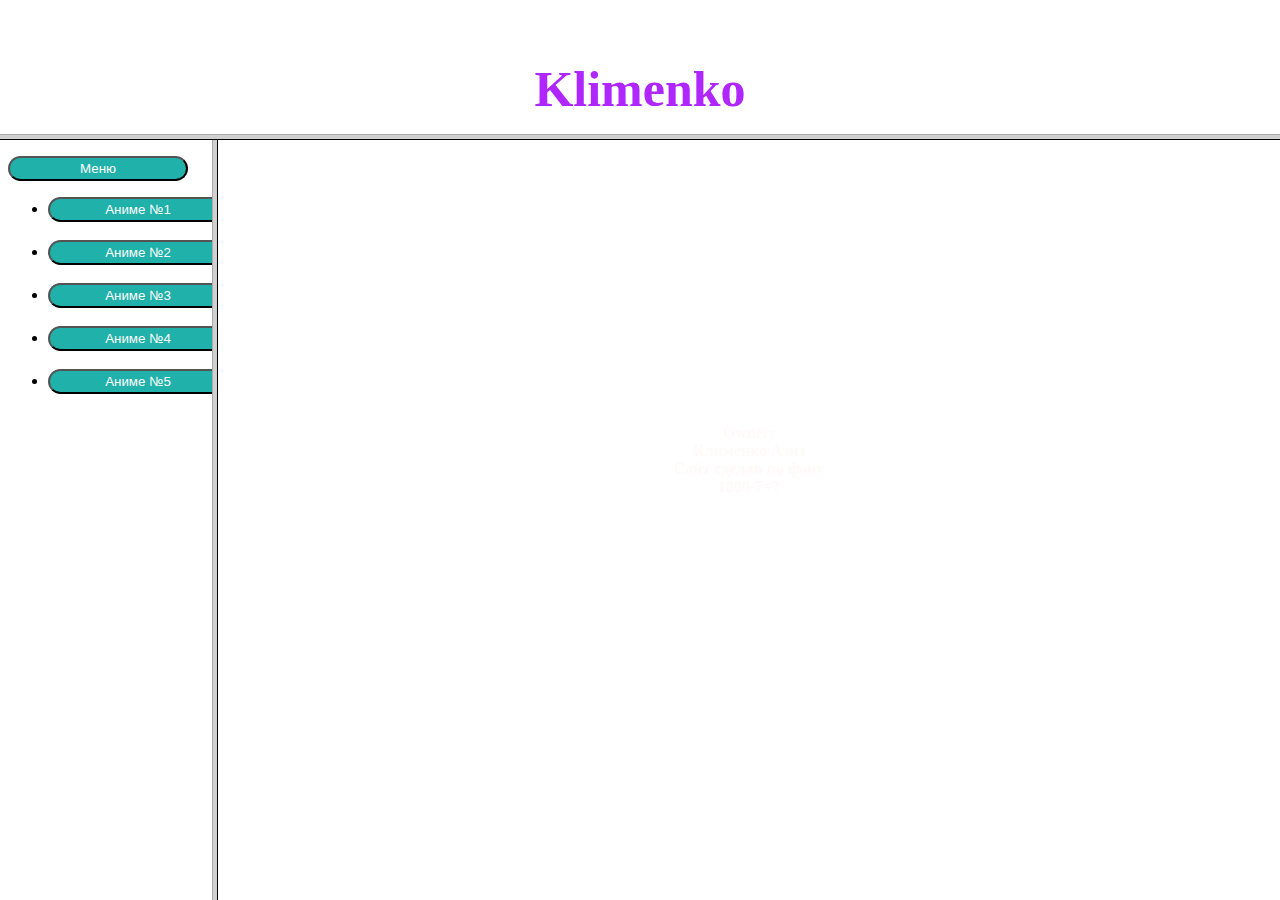
<file: index.html>
<!DOCTYPE html>
<html>
<head>
    <meta http-equiv="Content-Type" content="text/html; charset=utf-8">
    <title>MILLION DOLLAR KLIMENKO: CLOWN</title>
</head>

<frameset rows="15%,85%">
    <frame src="atribute\top.html" name= "topframe" scrolling= "no" noresize>

<frameset cols="15%,75%">
    <frame src="atribute\menu.html" name= "menuframe" scrolling= "yes" noresize>
    <frame src="atribute\content.html" name= "contentframe" scrolling= "yes" noresize>
</frameset>
</frameset>
</html>
</file>
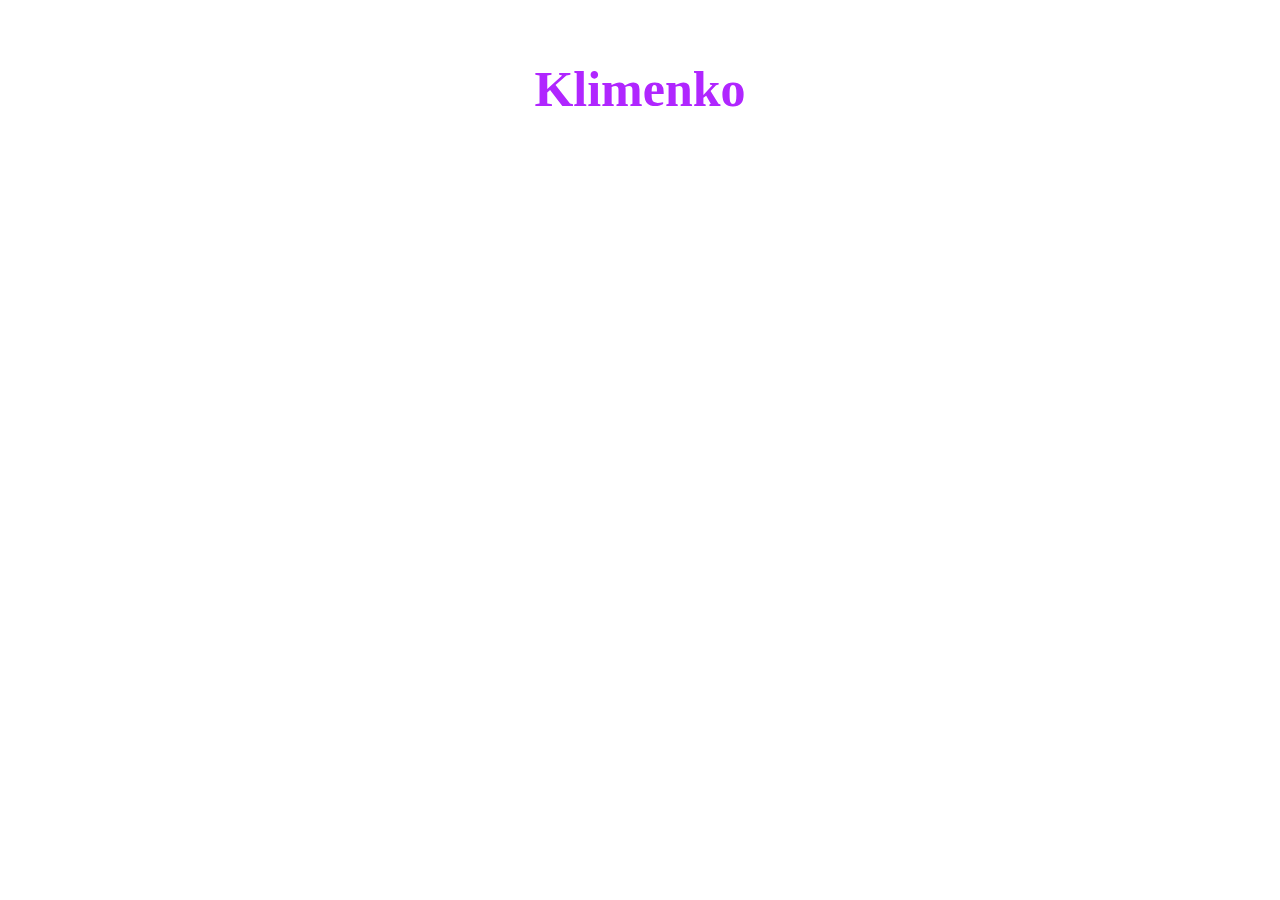
<file: atribute/top.html>
<!DOCTYPE html>
<html>
<head>
    <meta http-equiv="Content-Type" content="text/html; charset=utf-8">
    <title>Klimenko</title>
    <link rel="stylesheet" type="text/css" href="style.css">
</head>
<body class="top" background="UK-flag_1920x1080.jpg"><br>
    <center><h1 style="color: #B026FF; font-size: 50px;">Klimenko</h1></center>
</body>
</html>
</file>
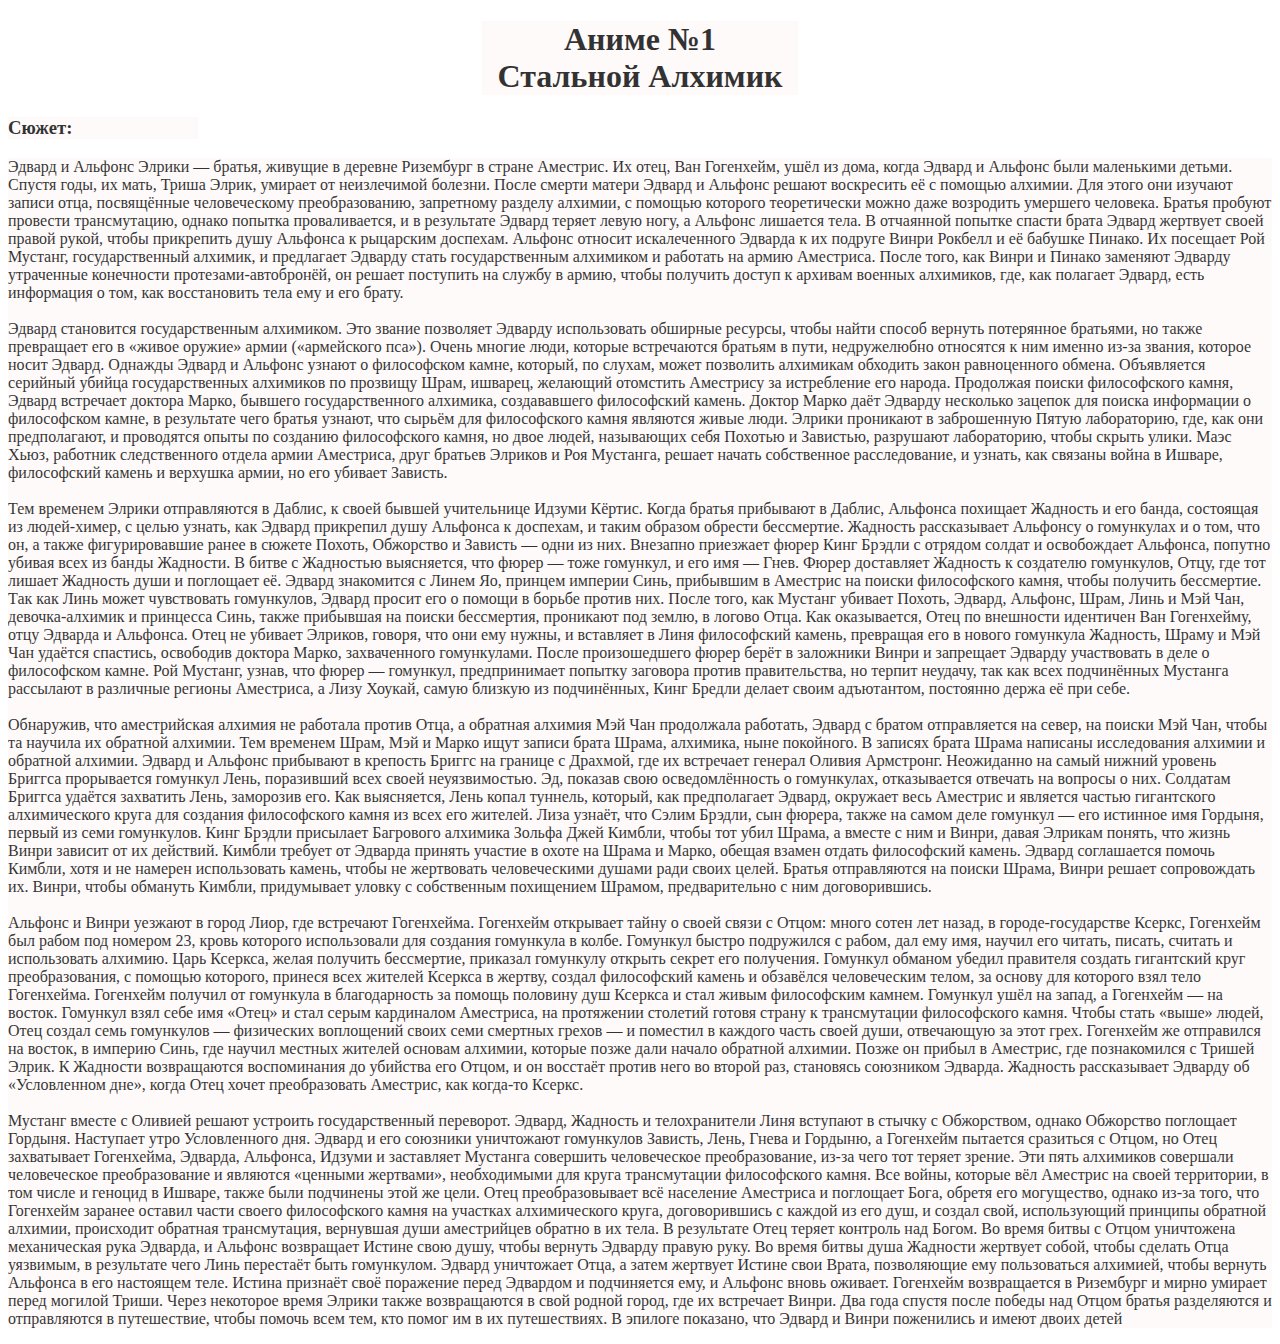
<file: atribute/anime/anime1.html>
<!DOCTYPE html>
<html>
<head>
	<meta charset="utf-8">
	<meta name="viewport" content="width=device-width, initial-scale=1">
	<title>Аниме №1</title>
	<link rel="stylesheet" type="text/css" href="animecss\animecss.css">
</head>
<body>
	<center><h1 style="color: black; width: 25%">Аниме №1<br>Стальной Алхимик</h1></center>
	<h3>Сюжет:</h3><p>Эдвард и Альфонс Элрики — братья, живущие в деревне Ризембург в стране Аместрис. Их отец, Ван Гогенхейм, ушёл из дома, когда Эдвард и Альфонс были маленькими детьми. Спустя годы, их мать, Триша Элрик, умирает от неизлечимой болезни. После смерти матери Эдвард и Альфонс решают воскресить её с помощью алхимии. Для этого они изучают записи отца, посвящённые человеческому преобразованию, запретному разделу алхимии, с помощью которого теоретически можно даже возродить умершего человека. Братья пробуют провести трансмутацию, однако попытка проваливается, и в результате Эдвард теряет левую ногу, а Альфонс лишается тела. В отчаянной попытке спасти брата Эдвард жертвует своей правой рукой, чтобы прикрепить душу Альфонса к рыцарским доспехам. Альфонс относит искалеченного Эдварда к их подруге Винри Рокбелл и её бабушке Пинако. Их посещает Рой Мустанг, государственный алхимик, и предлагает Эдварду стать государственным алхимиком и работать на армию Аместриса. После того, как Винри и Пинако заменяют Эдварду утраченные конечности протезами-автобронёй, он решает поступить на службу в армию, чтобы получить доступ к архивам военных алхимиков, где, как полагает Эдвард, есть информация о том, как восстановить тела ему и его брату.<br><br>
	Эдвард становится государственным алхимиком. Это звание позволяет Эдварду использовать обширные ресурсы, чтобы найти способ вернуть потерянное братьями, но также превращает его в «живое оружие» армии («армейского пса»). Очень многие люди, которые встречаются братьям в пути, недружелюбно относятся к ним именно из-за звания, которое носит Эдвард. Однажды Эдвард и Альфонс узнают о философском камне, который, по слухам, может позволить алхимикам обходить закон равноценного обмена. Объявляется серийный убийца государственных алхимиков по прозвищу Шрам, ишварец, желающий отомстить Аместрису за истребление его народа. Продолжая поиски философского камня, Эдвард встречает доктора Марко, бывшего государственного алхимика, создававшего философский камень. Доктор Марко даёт Эдварду несколько зацепок для поиска информации о философском камне, в результате чего братья узнают, что сырьём для философского камня являются живые люди. Элрики проникают в заброшенную Пятую лабораторию, где, как они предполагают, и проводятся опыты по созданию философского камня, но двое людей, называющих себя Похотью и Завистью, разрушают лабораторию, чтобы скрыть улики. Маэс Хьюз, работник следственного отдела армии Аместриса, друг братьев Элриков и Роя Мустанга, решает начать собственное расследование, и узнать, как связаны война в Ишваре, философский камень и верхушка армии, но его убивает Зависть.<br><br>
	Тем временем Элрики отправляются в Даблис, к своей бывшей учительнице Идзуми Кёртис. Когда братья прибывают в Даблис, Альфонса похищает Жадность и его банда, состоящая из людей-химер, с целью узнать, как Эдвард прикрепил душу Альфонса к доспехам, и таким образом обрести бессмертие. Жадность рассказывает Альфонсу о гомункулах и о том, что он, а также фигурировавшие ранее в сюжете Похоть, Обжорство и Зависть — одни из них. Внезапно приезжает фюрер Кинг Брэдли с отрядом солдат и освобождает Альфонса, попутно убивая всех из банды Жадности. В битве с Жадностью выясняется, что фюрер — тоже гомункул, и его имя — Гнев. Фюрер доставляет Жадность к создателю гомункулов, Отцу, где тот лишает Жадность души и поглощает её. Эдвард знакомится с Линем Яо, принцем империи Синь, прибывшим в Аместрис на поиски философского камня, чтобы получить бессмертие. Так как Линь может чувствовать гомункулов, Эдвард просит его о помощи в борьбе против них. После того, как Мустанг убивает Похоть, Эдвард, Альфонс, Шрам, Линь и Мэй Чан, девочка-алхимик и принцесса Синь, также прибывшая на поиски бессмертия, проникают под землю, в логово Отца. Как оказывается, Отец по внешности идентичен Ван Гогенхейму, отцу Эдварда и Альфонса. Отец не убивает Элриков, говоря, что они ему нужны, и вставляет в Линя философский камень, превращая его в нового гомункула Жадность, Шраму и Мэй Чан удаётся спастись, освободив доктора Марко, захваченного гомункулами. После произошедшего фюрер берёт в заложники Винри и запрещает Эдварду участвовать в деле о философском камне. Рой Мустанг, узнав, что фюрер — гомункул, предпринимает попытку заговора против правительства, но терпит неудачу, так как всех подчинённых Мустанга рассылают в различные регионы Аместриса, а Лизу Хоукай, самую близкую из подчинённых, Кинг Бредли делает своим адъютантом, постоянно держа её при себе.<br><br>Обнаружив, что аместрийская алхимия не работала против Отца, а обратная алхимия Мэй Чан продолжала работать, Эдвард с братом отправляется на север, на поиски Мэй Чан, чтобы та научила их обратной алхимии. Тем временем Шрам, Мэй и Марко ищут записи брата Шрама, алхимика, ныне покойного. В записях брата Шрама написаны исследования алхимии и обратной алхимии. Эдвард и Альфонс прибывают в крепость Бриггс на границе с Драхмой, где их встречает генерал Оливия Армстронг. Неожиданно на самый нижний уровень Бриггса прорывается гомункул Лень, поразивший всех своей неуязвимостью. Эд, показав свою осведомлённость о гомункулах, отказывается отвечать на вопросы о них. Солдатам Бриггса удаётся захватить Лень, заморозив его. Как выясняется, Лень копал туннель, который, как предполагает Эдвард, окружает весь Аместрис и является частью гигантского алхимического круга для создания философского камня из всех его жителей. Лиза узнаёт, что Сэлим Брэдли, сын фюрера, также на самом деле гомункул — его истинное имя Гордыня, первый из семи гомункулов. Кинг Брэдли присылает Багрового алхимика Зольфа Джей Кимбли, чтобы тот убил Шрама, а вместе с ним и Винри, давая Элрикам понять, что жизнь Винри зависит от их действий. Кимбли требует от Эдварда принять участие в охоте на Шрама и Марко, обещая взамен отдать философский камень. Эдвард соглашается помочь Кимбли, хотя и не намерен использовать камень, чтобы не жертвовать человеческими душами ради своих целей. Братья отправляются на поиски Шрама, Винри решает сопровождать их. Винри, чтобы обмануть Кимбли, придумывает уловку с собственным похищением Шрамом, предварительно с ним договорившись.<br><br>
	Альфонс и Винри уезжают в город Лиор, где встречают Гогенхейма. Гогенхейм открывает тайну о своей связи с Отцом: много сотен лет назад, в городе-государстве Ксеркс, Гогенхейм был рабом под номером 23, кровь которого использовали для создания гомункула в колбе. Гомункул быстро подружился с рабом, дал ему имя, научил его читать, писать, считать и использовать алхимию. Царь Ксеркса, желая получить бессмертие, приказал гомункулу открыть секрет его получения. Гомункул обманом убедил правителя создать гигантский круг преобразования, с помощью которого, принеся всех жителей Ксеркса в жертву, создал философский камень и обзавёлся человеческим телом, за основу для которого взял тело Гогенхейма. Гогенхейм получил от гомункула в благодарность за помощь половину душ Ксеркса и стал живым философским камнем. Гомункул ушёл на запад, а Гогенхейм — на восток. Гомункул взял себе имя «Отец» и стал серым кардиналом Аместриса, на протяжении столетий готовя страну к трансмутации философского камня. Чтобы стать «выше» людей, Отец создал семь гомункулов — физических воплощений своих семи смертных грехов — и поместил в каждого часть своей души, отвечающую за этот грех. Гогенхейм же отправился на восток, в империю Синь, где научил местных жителей основам алхимии, которые позже дали начало обратной алхимии. Позже он прибыл в Аместрис, где познакомился с Тришей Элрик. К Жадности возвращаются воспоминания до убийства его Отцом, и он восстаёт против него во второй раз, становясь союзником Эдварда. Жадность рассказывает Эдварду об «Условленном дне», когда Отец хочет преобразовать Аместрис, как когда-то Ксеркс.<br><br>
	Мустанг вместе с Оливией решают устроить государственный переворот. Эдвард, Жадность и телохранители Линя вступают в стычку с Обжорством, однако Обжорство поглощает Гордыня. Наступает утро Условленного дня. Эдвард и его союзники уничтожают гомункулов Зависть, Лень, Гнева и Гордыню, а Гогенхейм пытается сразиться с Отцом, но Отец захватывает Гогенхейма, Эдварда, Альфонса, Идзуми и заставляет Мустанга совершить человеческое преобразование, из-за чего тот теряет зрение. Эти пять алхимиков совершали человеческое преобразование и являются «ценными жертвами», необходимыми для круга трансмутации философского камня. Все войны, которые вёл Аместрис на своей территории, в том числе и геноцид в Ишваре, также были подчинены этой же цели. Отец преобразовывает всё население Аместриса и поглощает Бога, обретя его могущество, однако из-за того, что Гогенхейм заранее оставил части своего философского камня на участках алхимического круга, договорившись с каждой из его душ, и создал свой, использующий принципы обратной алхимии, происходит обратная трансмутация, вернувшая души аместрийцев обратно в их тела. В результате Отец теряет контроль над Богом. Во время битвы с Отцом уничтожена механическая рука Эдварда, и Альфонс возвращает Истине свою душу, чтобы вернуть Эдварду правую руку. Во время битвы душа Жадности жертвует собой, чтобы сделать Отца уязвимым, в результате чего Линь перестаёт быть гомункулом. Эдвард уничтожает Отца, а затем жертвует Истине свои Врата, позволяющие ему пользоваться алхимией, чтобы вернуть Альфонса в его настоящем теле. Истина признаёт своё поражение перед Эдвардом и подчиняется ему, и Альфонс вновь оживает. Гогенхейм возвращается в Ризембург и мирно умирает перед могилой Триши. Через некоторое время Элрики также возвращаются в свой родной город, где их встречает Винри. Два года спустя после победы над Отцом братья разделяются и отправляются в путешествие, чтобы помочь всем тем, кто помог им в их путешествиях. В эпилоге показано, что Эдвард и Винри поженились и имеют двоих детей</p>
</body>
</html>
</file>
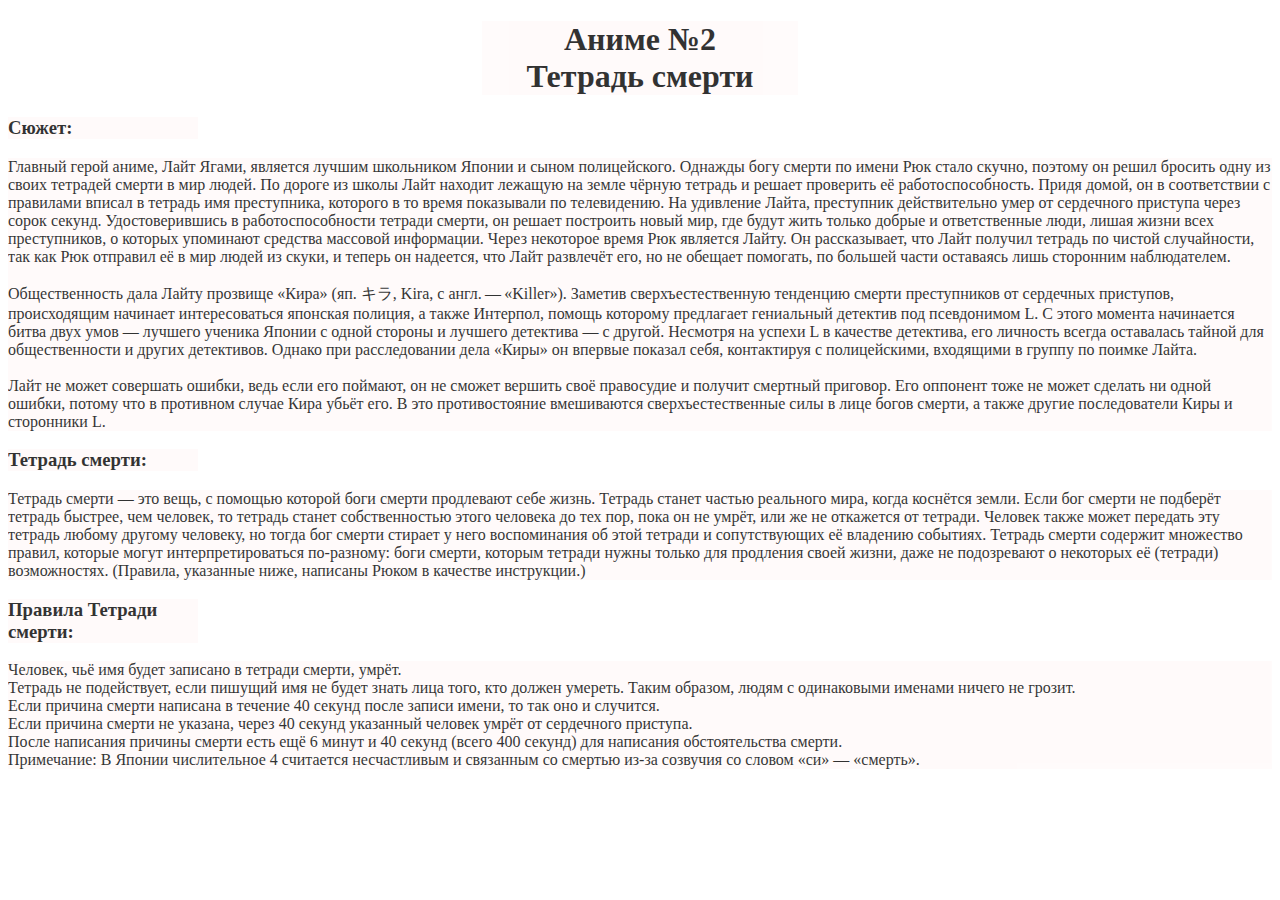
<file: atribute/anime/anime2.html>
<!DOCTYPE html>
<html>
<head>
	<meta charset="utf-8">
	<meta name="viewport" content="width=device-width, initial-scale=1">
	<title>Аниме №2</title>
	<link rel="stylesheet" type="text/css" href="animecss\animecss.css">
</head>
<body>
	<center><h1 style="color: black; width: 25%">Аниме №2<br>Тетрадь смерти</h1></center>
	<h3>Сюжет:</h3><p>Главный герой аниме, Лайт Ягами, является лучшим школьником Японии и сыном полицейского. Однажды богу смерти по имени Рюк стало скучно, поэтому он решил бросить одну из своих тетрадей смерти в мир людей. По дороге из школы Лайт находит лежащую на земле чёрную тетрадь и решает проверить её работоспособность. Придя домой, он в соответствии с правилами вписал в тетрадь имя преступника, которого в то время показывали по телевидению. На удивление Лайта, преступник действительно умер от сердечного приступа через сорок секунд. Удостоверившись в работоспособности тетради смерти, он решает построить новый мир, где будут жить только добрые и ответственные люди, лишая жизни всех преступников, о которых упоминают средства массовой информации. Через некоторое время Рюк является Лайту. Он рассказывает, что Лайт получил тетрадь по чистой случайности, так как Рюк отправил её в мир людей из скуки, и теперь он надеется, что Лайт развлечёт его, но не обещает помогать, по большей части оставаясь лишь сторонним наблюдателем.<br><br>
	Общественность дала Лайту прозвище «Кира» (яп. キラ, Kira, с англ. — «Killer»). Заметив сверхъестественную тенденцию смерти преступников от сердечных приступов, происходящим начинает интересоваться японская полиция, а также Интерпол, помощь которому предлагает гениальный детектив под псевдонимом L. С этого момента начинается битва двух умов — лучшего ученика Японии с одной стороны и лучшего детектива — с другой. Несмотря на успехи L в качестве детектива, его личность всегда оставалась тайной для общественности и других детективов. Однако при расследовании дела «Киры» он впервые показал себя, контактируя с полицейскими, входящими в группу по поимке Лайта.<br><br>
	Лайт не может совершать ошибки, ведь если его поймают, он не сможет вершить своё правосудие и получит смертный приговор. Его оппонент тоже не может сделать ни одной ошибки, потому что в противном случае Кира убьёт его. В это противостояние вмешиваются сверхъестественные силы в лице богов смерти, а также другие последователи Киры и сторонники L.</p>
	<h3>Тетрадь смерти:</h3><p>Тетрадь смерти — это вещь, с помощью которой боги смерти продлевают себе жизнь. Тетрадь станет частью реального мира, когда коснётся земли. Если бог смерти не подберёт тетрадь быстрее, чем человек, то тетрадь станет собственностью этого человека до тех пор, пока он не умрёт, или же не откажется от тетради. Человек также может передать эту тетрадь любому другому человеку, но тогда бог смерти стирает у него воспоминания об этой тетради и сопутствующих её владению событиях. Тетрадь смерти содержит множество правил, которые могут интерпретироваться по-разному: боги смерти, которым тетради нужны только для продления своей жизни, даже не подозревают о некоторых её (тетради) возможностях. (Правила, указанные ниже, написаны Рюком в качестве инструкции.)</p>
	<h3>Правила Тетради смерти:</h3>
	<p>Человек, чьё имя будет записано в тетради смерти, умрёт.<br>
	Тетрадь не подействует, если пишущий имя не будет знать лица того, кто должен умереть. Таким образом, людям с одинаковыми именами ничего не грозит.<br>
	Если причина смерти написана в течение 40 секунд после записи имени, то так оно и случится.<br>
	Если причина смерти не указана, через 40 секунд указанный человек умрёт от сердечного приступа.<br>
	После написания причины смерти есть ещё 6 минут и 40 секунд (всего 400 секунд) для написания обстоятельства смерти.<br>
	Примечание: В Японии числительное 4 считается несчастливым и связанным со смертью из-за созвучия со словом «си» — «смерть».</p>
</body>
</html>
</file>
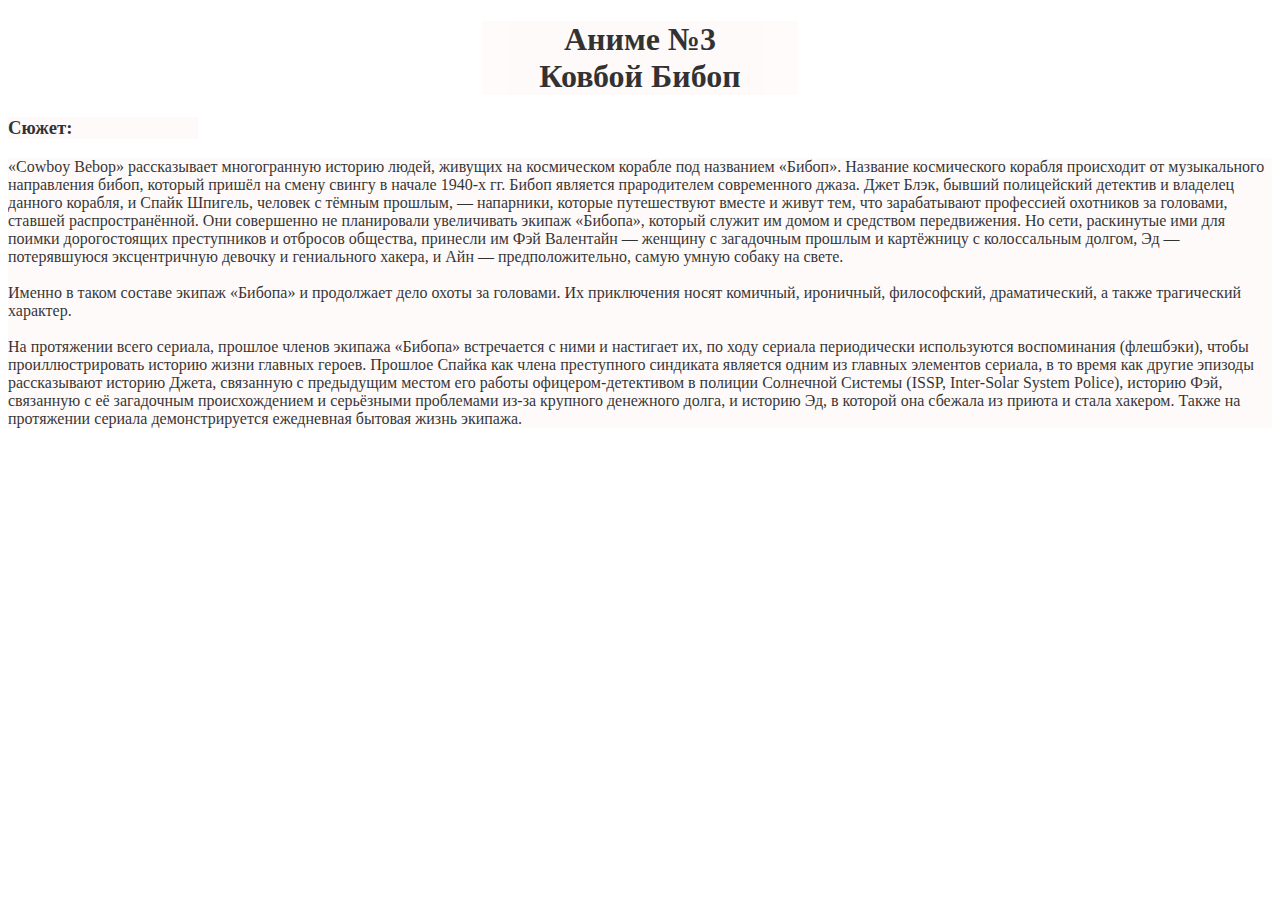
<file: atribute/anime/anime3.html>
<!DOCTYPE html>
<html>
<head>
	<meta charset="utf-8">
	<meta name="viewport" content="width=device-width, initial-scale=1">
	<title>Аниме №3</title>
	<link rel="stylesheet" type="text/css" href="animecss\animecss.css">
</head>
<body>
	<center><h1 style="color: black; width: 25%">Аниме №3<br>Ковбой Бибоп</h1></center>
	<h3>Сюжет:</h3><p>«Cowboy Bebop» рассказывает многогранную историю людей, живущих на космическом корабле под названием «Бибоп». Название космического корабля происходит от музыкального направления бибоп, который пришёл на смену свингу в начале 1940-х гг. Бибоп является прародителем современного джаза. Джет Блэк, бывший полицейский детектив и владелец данного корабля, и Спайк Шпигель, человек с тёмным прошлым, — напарники, которые путешествуют вместе и живут тем, что зарабатывают профессией охотников за головами, ставшей распространённой. Они совершенно не планировали увеличивать экипаж «Бибопа», который служит им домом и средством передвижения. Но сети, раскинутые ими для поимки дорогостоящих преступников и отбросов общества, принесли им Фэй Валентайн — женщину с загадочным прошлым и картёжницу с колоссальным долгом, Эд — потерявшуюся эксцентричную девочку и гениального хакера, и Айн — предположительно, самую умную собаку на свете.<br><br>
	Именно в таком составе экипаж «Бибопа» и продолжает дело охоты за головами. Их приключения носят комичный, ироничный, философский, драматический, а также трагический характер.<br><br>
	На протяжении всего сериала, прошлое членов экипажа «Бибопа» встречается с ними и настигает их, по ходу сериала периодически используются воспоминания (флешбэки), чтобы проиллюстрировать историю жизни главных героев. Прошлое Спайка как члена преступного синдиката является одним из главных элементов сериала, в то время как другие эпизоды рассказывают историю Джета, связанную с предыдущим местом его работы офицером-детективом в полиции Солнечной Системы (ISSP, Inter-Solar System Police), историю Фэй, связанную с её загадочным происхождением и серьёзными проблемами из-за крупного денежного долга, и историю Эд, в которой она сбежала из приюта и стала хакером. Также на протяжении сериала демонстрируется ежедневная бытовая жизнь экипажа.</p>
</body>
</html>
</file>
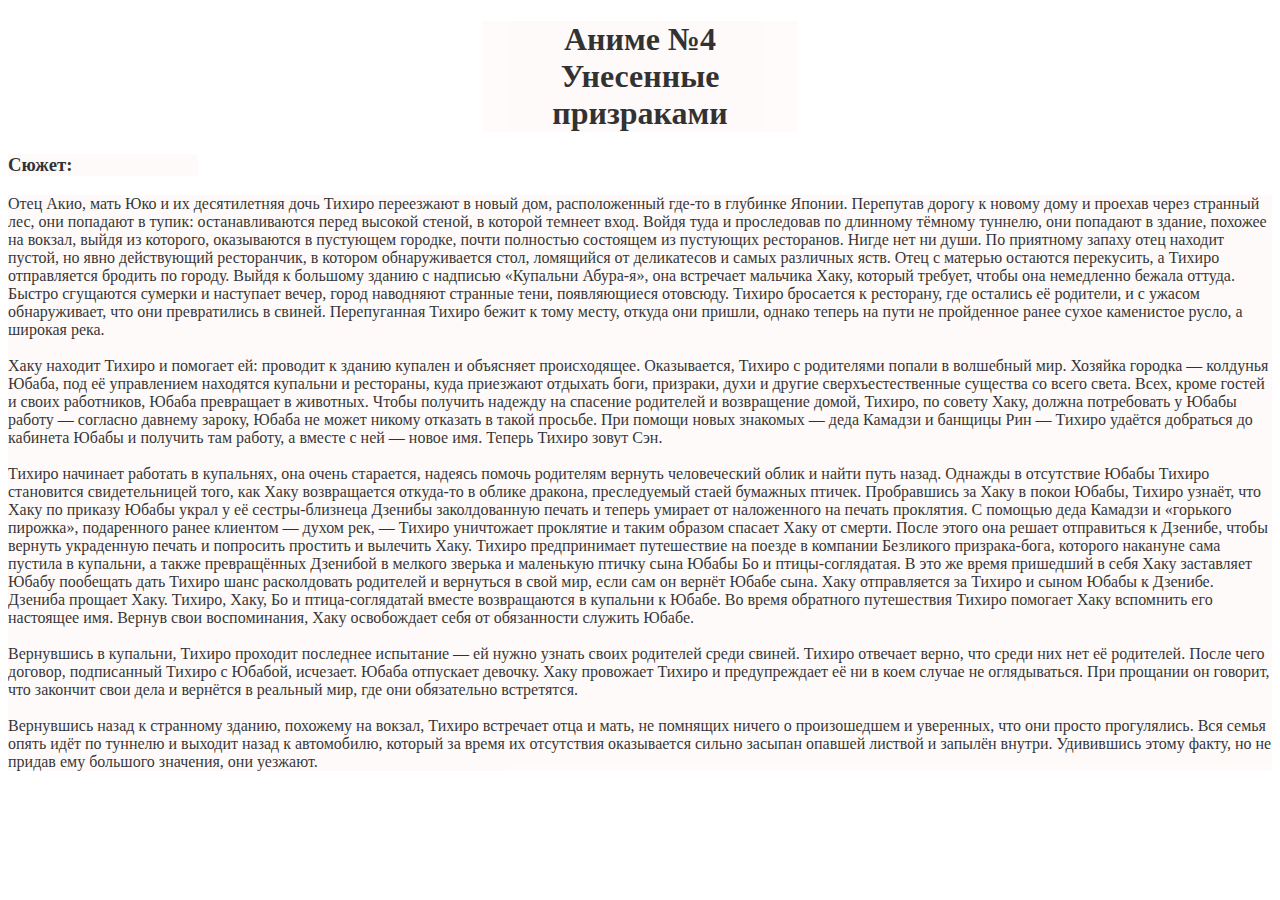
<file: atribute/anime/anime4.html>
<!DOCTYPE html>
<html>
<head>
	<meta charset="utf-8">
	<meta name="viewport" content="width=device-width, initial-scale=1">
	<title>Аниме №4</title>
	<link rel="stylesheet" type="text/css" href="animecss\animecss.css">
</head>
<body>
	<center><h1 style="color: black; width: 25%">Аниме №4<br>Унесенные призраками</h1></center>
	<h3>Сюжет:</h3><p>Отец Акио, мать Юко и их десятилетняя дочь Тихиро переезжают в новый дом, расположенный где-то в глубинке Японии. Перепутав дорогу к новому дому и проехав через странный лес, они попадают в тупик: останавливаются перед высокой стеной, в которой темнеет вход. Войдя туда и проследовав по длинному тёмному туннелю, они попадают в здание, похожее на вокзал, выйдя из которого, оказываются в пустующем городке, почти полностью состоящем из пустующих ресторанов. Нигде нет ни души. По приятному запаху отец находит пустой, но явно действующий ресторанчик, в котором обнаруживается стол, ломящийся от деликатесов и самых различных яств. Отец с матерью остаются перекусить, а Тихиро отправляется бродить по городу. Выйдя к большому зданию с надписью «Купальни Абура-я», она встречает мальчика Хаку, который требует, чтобы она немедленно бежала оттуда. Быстро сгущаются сумерки и наступает вечер, город наводняют странные тени, появляющиеся отовсюду. Тихиро бросается к ресторану, где остались её родители, и с ужасом обнаруживает, что они превратились в свиней. Перепуганная Тихиро бежит к тому месту, откуда они пришли, однако теперь на пути не пройденное ранее сухое каменистое русло, а широкая река.<br><br>
	Хаку находит Тихиро и помогает ей: проводит к зданию купален и объясняет происходящее. Оказывается, Тихиро с родителями попали в волшебный мир. Хозяйка городка — колдунья Юбаба, под её управлением находятся купальни и рестораны, куда приезжают отдыхать боги, призраки, духи и другие сверхъестественные существа со всего света. Всех, кроме гостей и своих работников, Юбаба превращает в животных. Чтобы получить надежду на спасение родителей и возвращение домой, Тихиро, по совету Хаку, должна потребовать у Юбабы работу — согласно давнему зароку, Юбаба не может никому отказать в такой просьбе. При помощи новых знакомых — деда Камадзи и банщицы Рин — Тихиро удаётся добраться до кабинета Юбабы и получить там работу, а вместе с ней — новое имя. Теперь Тихиро зовут Сэн.<br><br>
	Тихиро начинает работать в купальнях, она очень старается, надеясь помочь родителям вернуть человеческий облик и найти путь назад. Однажды в отсутствие Юбабы Тихиро становится свидетельницей того, как Хаку возвращается откуда-то в облике дракона, преследуемый стаей бумажных птичек. Пробравшись за Хаку в покои Юбабы, Тихиро узнаёт, что Хаку по приказу Юбабы украл у её сестры-близнеца Дзенибы заколдованную печать и теперь умирает от наложенного на печать проклятия. С помощью деда Камадзи и «горького пирожка», подаренного ранее клиентом — духом рек, — Тихиро уничтожает проклятие и таким образом спасает Хаку от смерти. После этого она решает отправиться к Дзенибе, чтобы вернуть украденную печать и попросить простить и вылечить Хаку. Тихиро предпринимает путешествие на поезде в компании Безликого призрака-бога, которого накануне сама пустила в купальни, а также превращённых Дзенибой в мелкого зверька и маленькую птичку сына Юбабы Бо и птицы-соглядатая. В это же время пришедший в себя Хаку заставляет Юбабу пообещать дать Тихиро шанс расколдовать родителей и вернуться в свой мир, если сам он вернёт Юбабе сына. Хаку отправляется за Тихиро и сыном Юбабы к Дзенибе. Дзениба прощает Хаку. Тихиро, Хаку, Бо и птица-соглядатай вместе возвращаются в купальни к Юбабе. Во время обратного путешествия Тихиро помогает Хаку вспомнить его настоящее имя. Вернув свои воспоминания, Хаку освобождает себя от обязанности служить Юбабе.<br><br>
	Вернувшись в купальни, Тихиро проходит последнее испытание — ей нужно узнать своих родителей среди свиней. Тихиро отвечает верно, что среди них нет её родителей. После чего договор, подписанный Тихиро с Юбабой, исчезает. Юбаба отпускает девочку. Хаку провожает Тихиро и предупреждает её ни в коем случае не оглядываться. При прощании он говорит, что закончит свои дела и вернётся в реальный мир, где они обязательно встретятся.<br><br>
	Вернувшись назад к странному зданию, похожему на вокзал, Тихиро встречает отца и мать, не помнящих ничего о произошедшем и уверенных, что они просто прогулялись. Вся семья опять идёт по туннелю и выходит назад к автомобилю, который за время их отсутствия оказывается сильно засыпан опавшей листвой и запылён внутри. Удивившись этому факту, но не придав ему большого значения, они уезжают.</p>
</body>
</html>
</file>
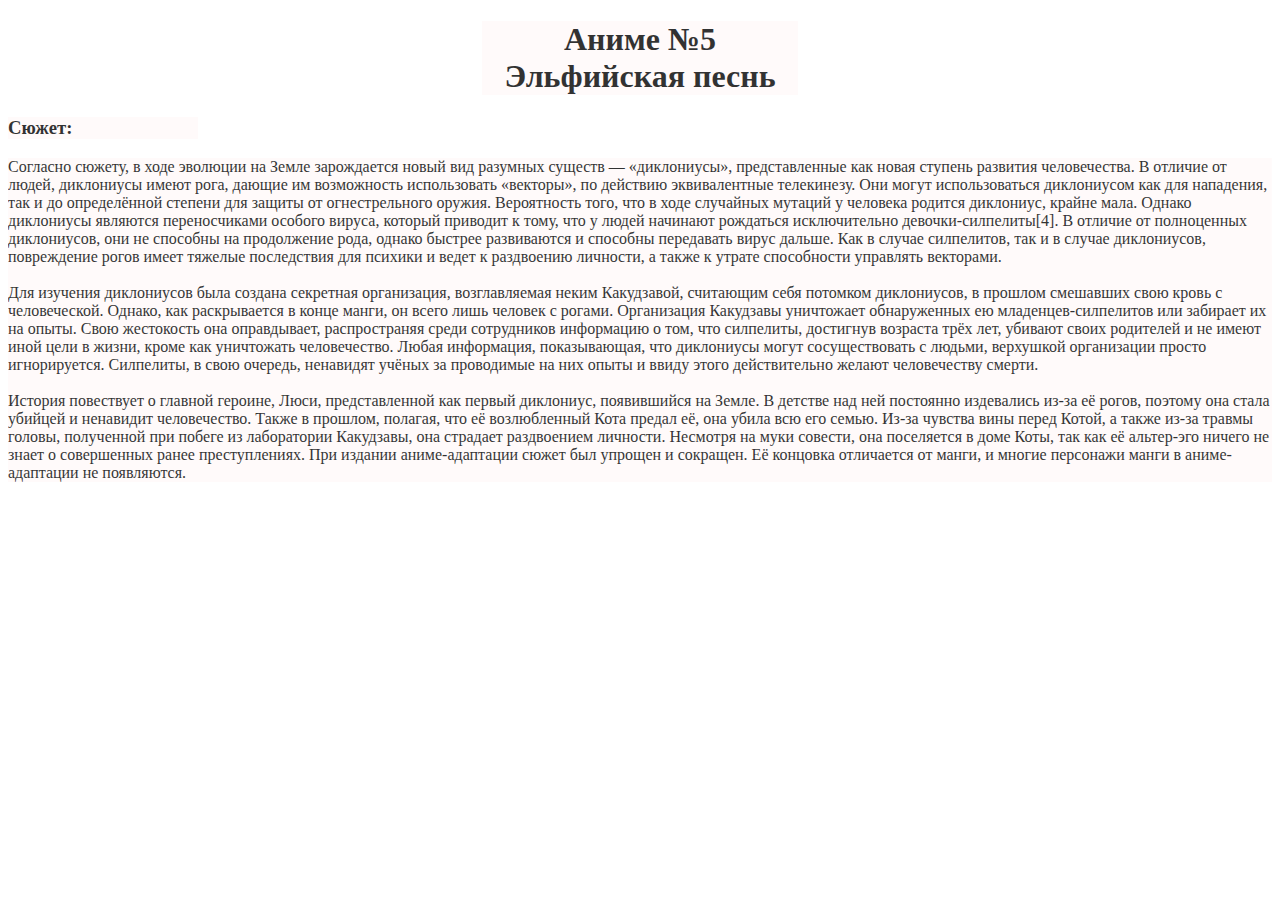
<file: atribute/anime/anime5.html>
<!DOCTYPE html>
<html>
<head>
	<meta charset="utf-8">
	<meta name="viewport" content="width=device-width, initial-scale=1">
	<title>Аниме №5</title>
	<link rel="stylesheet" type="text/css" href="animecss\animecss.css">
</head>
<body>
	<center><h1 style="color: black; width: 25%">Аниме №5<br>Эльфийская песнь</h1></center>
	<h3>Сюжет:</h3><p>Согласно сюжету, в ходе эволюции на Земле зарождается новый вид разумных существ — «диклониусы», представленные как новая ступень развития человечества. В отличие от людей, диклониусы имеют рога, дающие им возможность использовать «векторы», по действию эквивалентные телекинезу. Они могут использоваться диклониусом как для нападения, так и до определённой степени для защиты от огнестрельного оружия. Вероятность того, что в ходе случайных мутаций у человека родится диклониус, крайне мала. Однако диклониусы являются переносчиками особого вируса, который приводит к тому, что у людей начинают рождаться исключительно девочки-силпелиты[4]. В отличие от полноценных диклониусов, они не способны на продолжение рода, однако быстрее развиваются и способны передавать вирус дальше. Как в случае силпелитов, так и в случае диклониусов, повреждение рогов имеет тяжелые последствия для психики и ведет к раздвоению личности, а также к утрате способности управлять векторами.<br><br>
	Для изучения диклониусов была создана секретная организация, возглавляемая неким Какудзавой, считающим себя потомком диклониусов, в прошлом смешавших свою кровь с человеческой. Однако, как раскрывается в конце манги, он всего лишь человек с рогами. Организация Какудзавы уничтожает обнаруженных ею младенцев-силпелитов или забирает их на опыты. Свою жестокость она оправдывает, распространяя среди сотрудников информацию о том, что силпелиты, достигнув возраста трёх лет, убивают своих родителей и не имеют иной цели в жизни, кроме как уничтожать человечество. Любая информация, показывающая, что диклониусы могут сосуществовать с людьми, верхушкой организации просто игнорируется. Силпелиты, в свою очередь, ненавидят учёных за проводимые на них опыты и ввиду этого действительно желают человечеству смерти.<br><br>
	История повествует о главной героине, Люси, представленной как первый диклониус, появившийся на Земле. В детстве над ней постоянно издевались из-за её рогов, поэтому она стала убийцей и ненавидит человечество. Также в прошлом, полагая, что её возлюбленный Кота предал её, она убила всю его семью. Из-за чувства вины перед Котой, а также из-за травмы головы, полученной при побеге из лаборатории Какудзавы, она страдает раздвоением личности. Несмотря на муки совести, она поселяется в доме Коты, так как её альтер-эго ничего не знает о совершенных ранее преступлениях. При издании аниме-адаптации сюжет был упрощен и сокращен. Её концовка отличается от манги, и многие персонажи манги в аниме-адаптации не появляются.</p>
</body>
</html>
</file>
<file: atribute/style.css>
body[class="content"] {
	background: url(https://images2.alphacoders.com/771/771486.jpg);
	background-size: 105%;
}

body[class="top"] {
	background: url(https://w.wallhaven.cc/full/j3/wallhaven-j33l1m.jpg);
	background-size: 73%;
	background-position: 23% 25%;
}


body[class="menu"] {
	background: url(https://w.wallha.com/ws/7/jtZqVXeO.png);
	background-size: 450%;
	background-position: 100% 480%;
}

p[class="context"] {
	color: snow;
	position: relative;
	top: 40vh;
	left: 0;
	transform: translate(0, -50%);
}

input[name="menubutton"] {
	color: snow;
	background: lightseagreen;
	padding: 3px;
	border-radius: 200px;
	width: 180px;
}

input[name="menubutton"]:hover {
	color: snow;
	background: lightseagreen;
	padding: 3px;
	border-radius: 200px;
	width: 200px;
}
</file>
